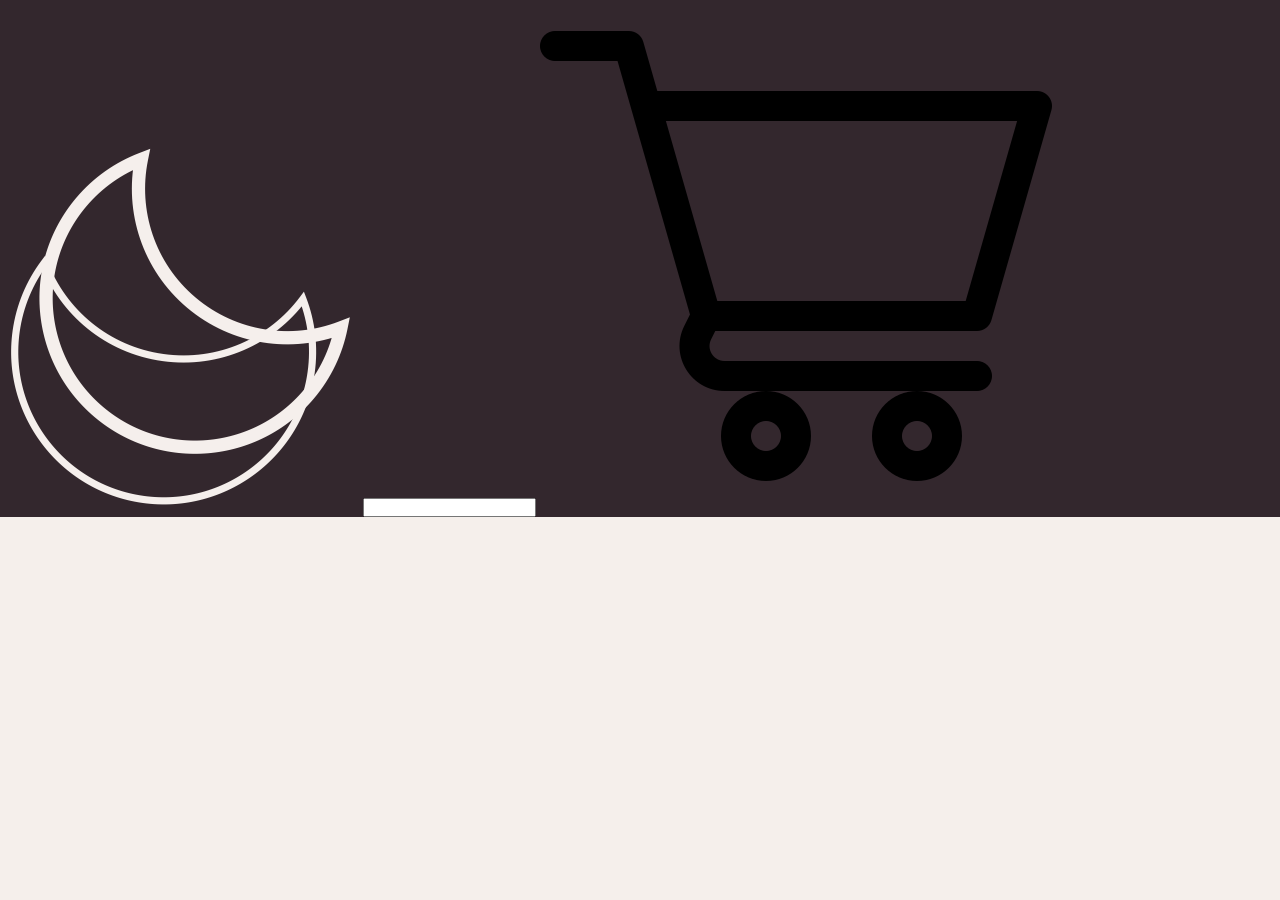
<file: pages/carrito.html>
<!DOCTYPE html>
<html lang="es">
    <head>
        <meta charset="UTF-8">
        <meta http-equiv="X-UA-Compatible" content="IE=edge">
        <meta name="viewport" content="width=device-width, initial-scale=1.0">
        <link rel="icon" href="img/logoSitio.ico">
        <title>Tienda SAMādhi</title>
        <script src="../js/script.js"></script>
        <link rel="stylesheet" href="../css/estilo.css">
</head>
<body>
    <nav>
        <div>
            <a href="../index.html"><img src="../img/logoNav.png" alt="Logo Samādhi"></a>
            <input type="search">
            <a href="carrito.html"><img src="../img/carrito.png" alt="Carrito"></a>
        </div>
    </nav>
</body>
</html>
</file>
<file: css/estilo.css>
* {
    padding: 0px;
    margin: 0px;}

body {
    background-color: #f5efeb;
}
#mainIndex {
    margin-top: 100px;
}
nav {
    background-color: #33272D;
}
.logoNav , .carrito{
    height: 35px;
    margin: 5px 10px;
}
</file>
